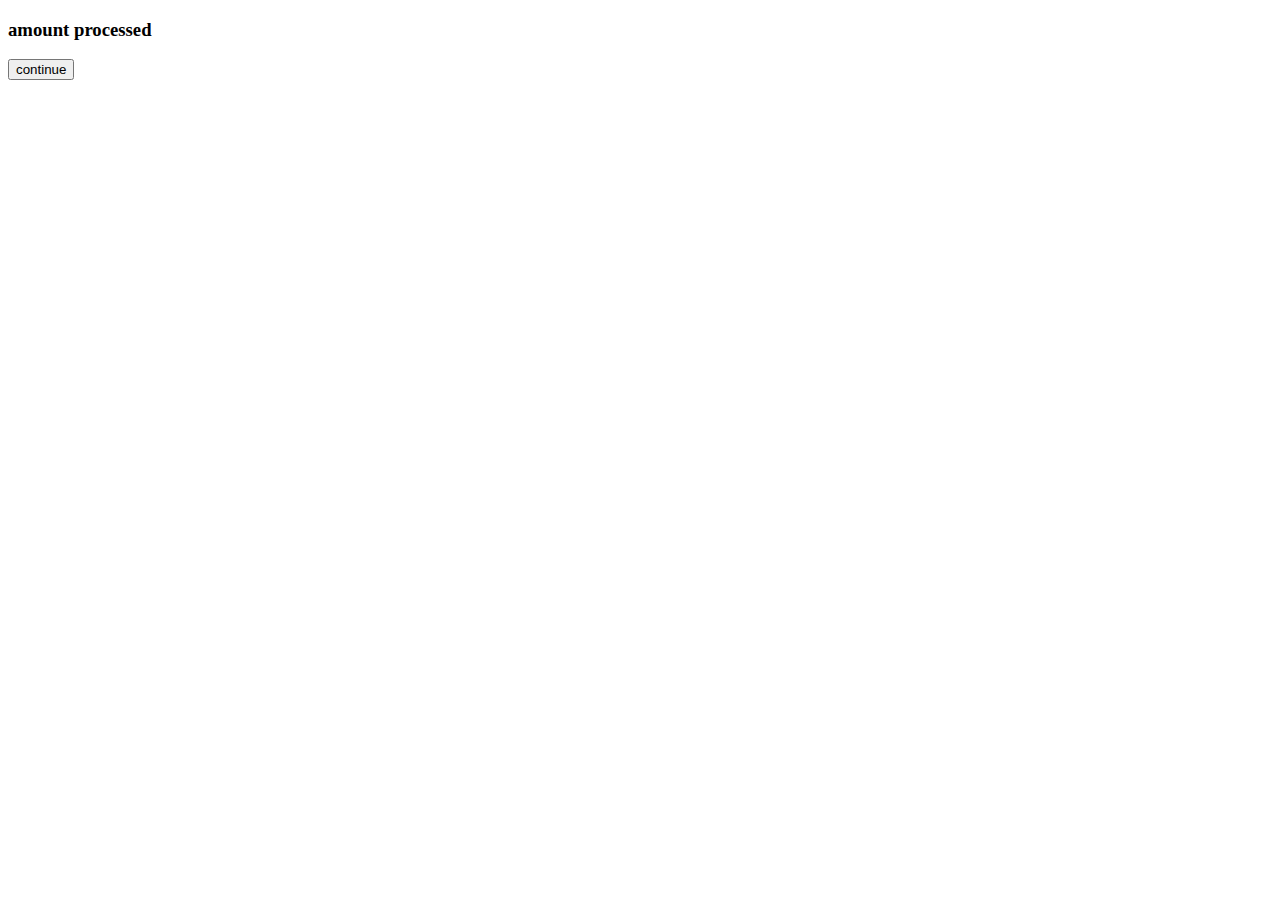
<file: get_green/templates/confirm.html>
<!DOCTYPE html>
<html lang="en">
<head>
    <meta charset="UTF-8">
    <meta http-equiv="X-UA-Compatible" content="IE=edge">
    <meta name="viewport" content="width=device-width, initial-scale=1.0">
    <title>Document</title>
</head>
<body>
    <h3>amount processed</h3>
    <a href="home"><button>continue</button></a>

</body>
</html>
</file>
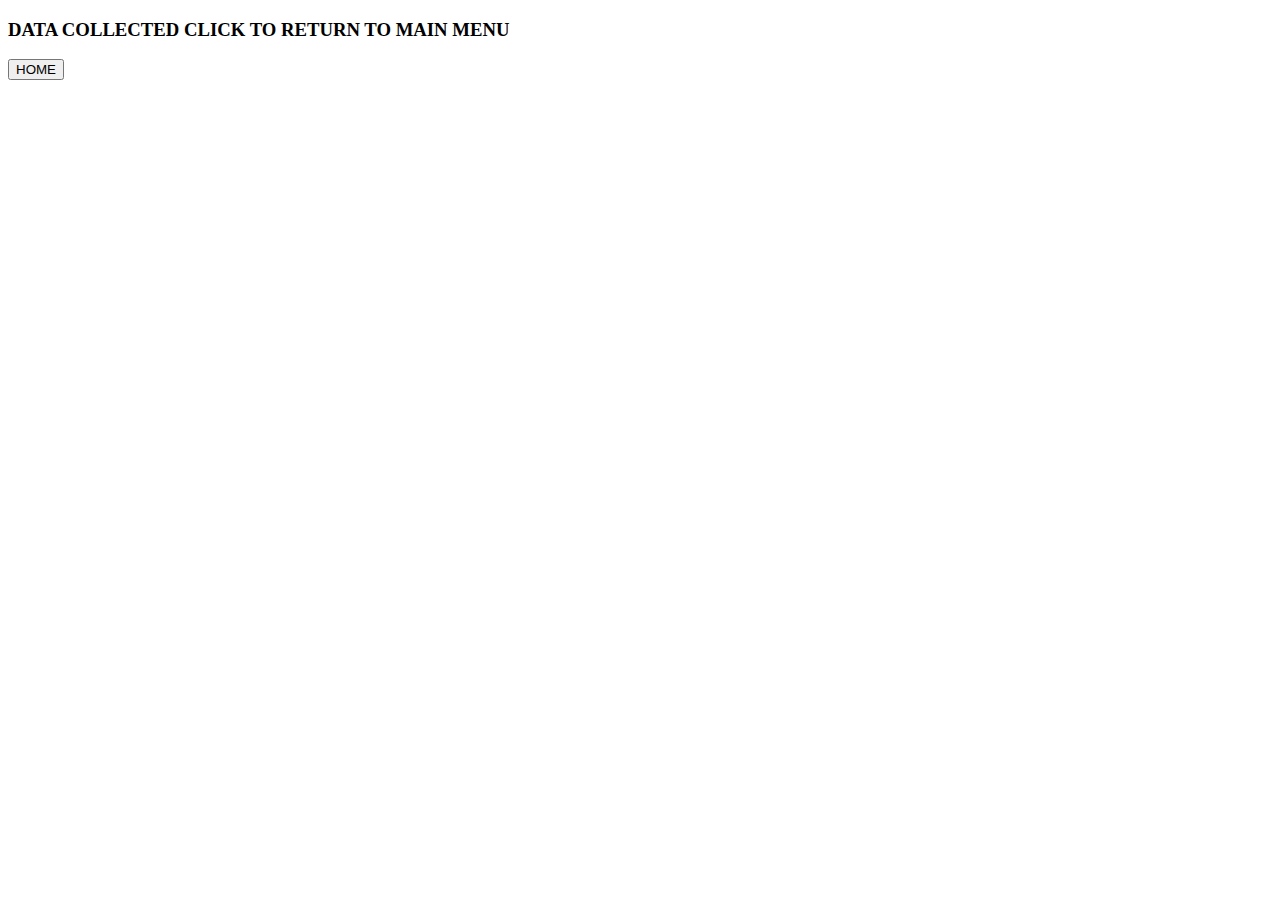
<file: get_green/templates/confirm2.html>
<!DOCTYPE html>
<html lang="en">
<head>
    <meta charset="UTF-8">
    <meta http-equiv="X-UA-Compatible" content="IE=edge">
    <meta name="viewport" content="width=device-width, initial-scale=1.0">
    <title>Document</title>
</head>
<body>
    <h3>DATA COLLECTED CLICK TO RETURN TO MAIN MENU</h3>
    <a href="home"><button>HOME</button></a>

</body>
</html>
</file>
